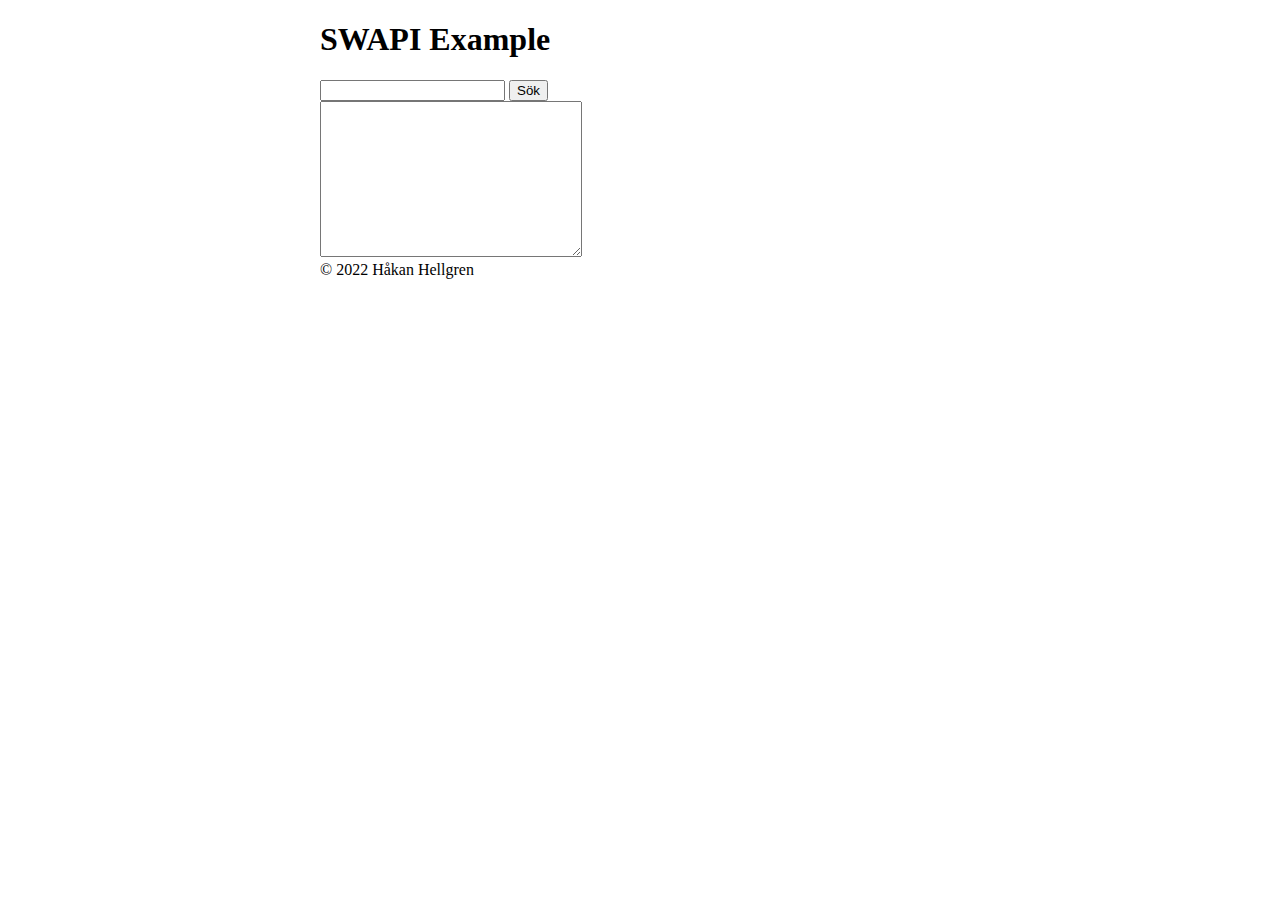
<file: StarWarsBiometrics/index.html>
<!DOCTYPE html>
<html lang="en">

  <head>
    <meta charset="UTF-8">
    <meta http-equiv="X-UA-Compatible" content="IE=edge">
    <meta name="viewport" content="width=device-width, initial-scale=1.0">
    <title>Star Wars Biometrics</title>
    <link rel="stylesheet" href="index.css">
  </head>

  <body>
    <div class="container">
      <header>
        <h1>SWAPI Example</h1>
      </header>
      <main>
        <form>
          <input type="text" name="" id="" required>
          <button type="submit">Sök</button>
          <div> <textarea name="" id="" cols="30" rows="10"></textarea></div>
        </form>
      </main>
      <footer>&copy; 2022 Håkan Hellgren</footer>
    </div>
    <script src="index.js"></script>
  </body>

</html>
</file>
<file: StarWarsBiometrics/index.css>
.container {
  width: 50vw;
  margin: 0 auto;
}
</file>
